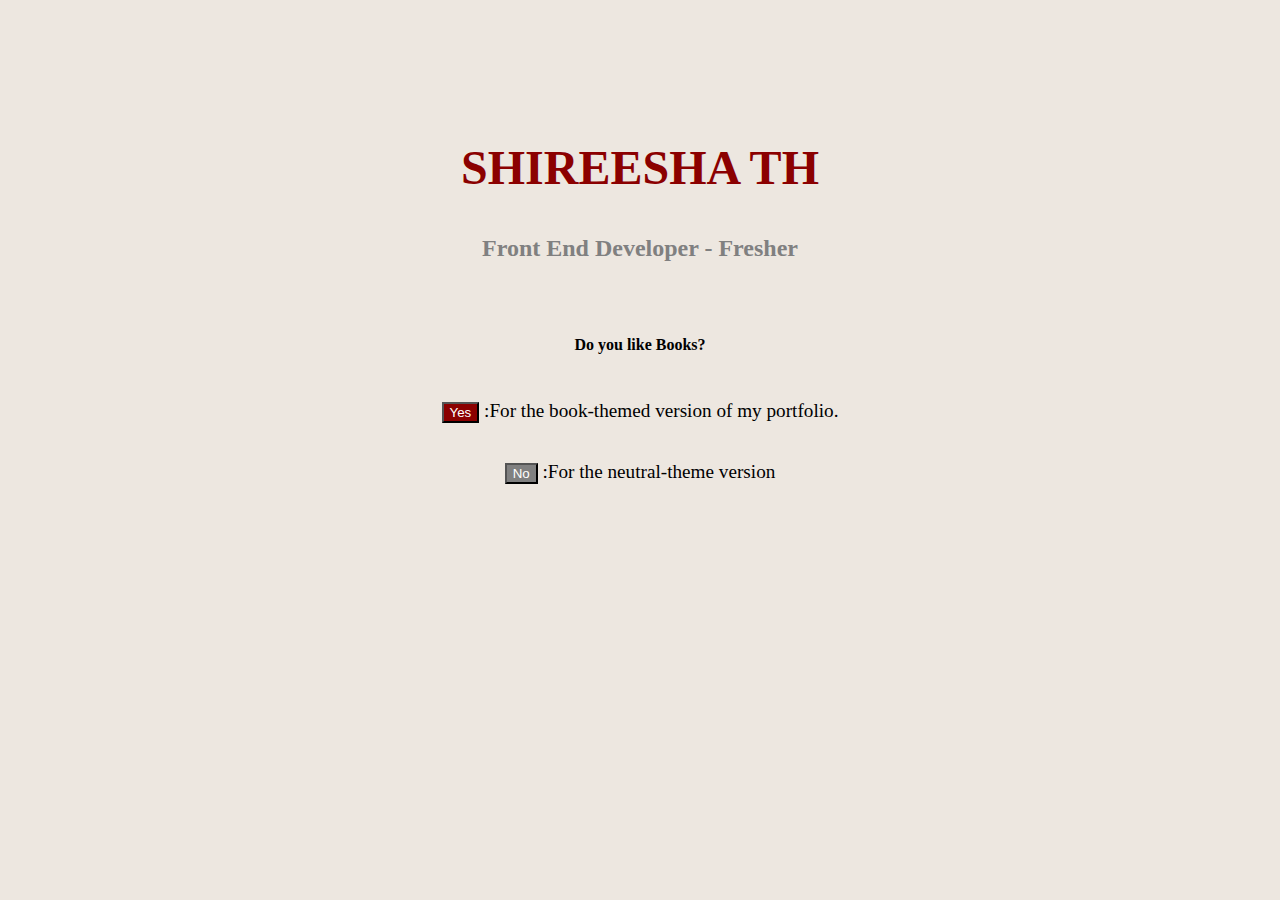
<file: index.html>
<!DOCTYPE html>
<html lang = "en">
    <head>
        <meta charset = "utf-8">
        <meta name="viewport" content="width=device-width, initial-scale=1.0">
        <title>portfolio-STH</title> <!--Webpage Name-->
        <link rel="stylesheet" href="styles.css"> <!---Main CSS File link-->
        <script src="script.js" defer> </script> 
    </head>

    <body>
        <div class="welcome-page">
            <h1>SHIREESHA TH</h1>
            <h5>Front End Developer - Fresher</h5>
            <br>
            <!--Insertion of the theme selection-->
            <p><strong>Do you like Books?</strong></p>
              <div class="theme-buttons">
              <p><button id="book-theme">Yes</button> :For the book-themed version of my portfolio.</p>
              <p><button id="neutral-theme">No</button> :For the neutral-theme version</p>
              </div>
        </div>
    </body>
</html>
</file>
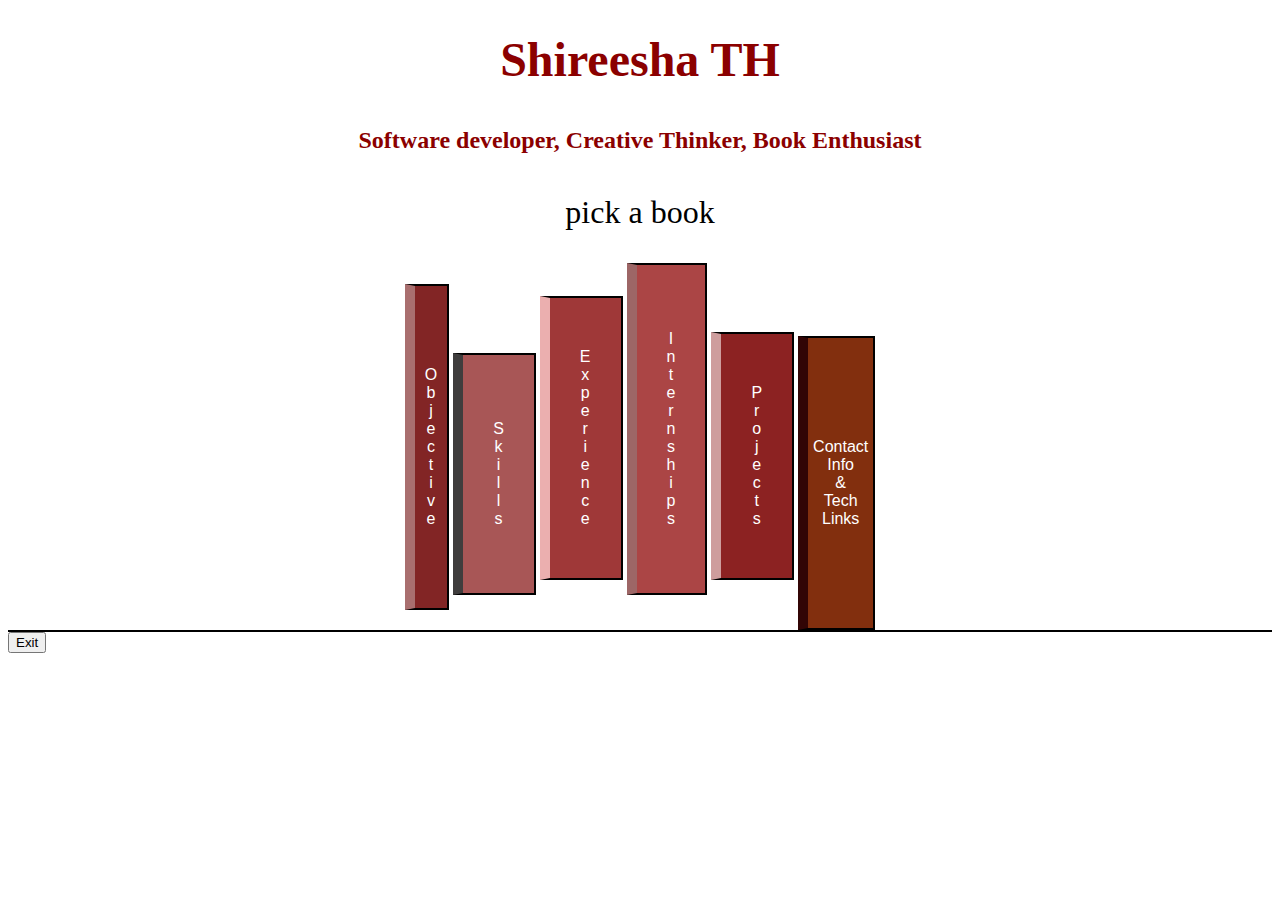
<file: book-theme.html>
<!DOCTYPE html>
<html lang="en">
    <meta chartset = "utf-8">
    <meta name="viewport" content="width=device-width initial-scale=1.0">
    <title>book-theme.STH</title>
    <link rel="stylesheet" href="book-theme.css">
    <script src="book-theme.js" defer></script>

    <body>
          
        <header>
        <h1>Shireesha TH</h1> 
        <h5>Software developer, Creative Thinker, Book Enthusiast</h5>
        </header>

        <p>pick a book</p>

        <section id="books">
            <button class="book-button obj" onclick="showContent('objective-button')">O<br>b<br>j<br>e<br>c<br>t<br>i<br>v<br>e</button>
            <button class="book-button ski" onclick="showContent('skills-button')">S<br>k<br>i<br>l<br>l<br>s</button>
            <button class="book-button exp" onclick="showContent('experience-button')">E<br>x<br>p<br>e<br>r<br>i<br>e<br>n<br>c<br>e</button>
            <button class="book-button ins" onclick="showContent('internship-button')">I<br>n<br>t<br>e<br>r<br>n<br>s<br>h<br>i<br>p<br>s</button>
            <button class="book-button pro" onclick="showContent('projects-button')">P<br>r<br>o<br>j<br>e<br>c<br>t<br>s</button>
            <button class="book-button con" onclick="showContent('contect-button')">Contact<br> Info <br>& <br>Tech<br> Links</button>
        </section>

        <!----for objective-->
        <section id="content" style="display: none;">
        <div id="objective-button">
            <h2>My Objective</h2>
            <p>Seeking a challenging position in a reputable institution where I can leverage my engineering
                background and technical skills in software development. With a strong foundation in JavaScript 
                and Git, I am eager to broaden my horizons and contribute innovative solutions to complex projects.
                 My goal is to continually learn, grow, and apply my creativity and problem-solving abilities to drive 
                 excellence and achieve organizational goals.
            </p>
        </div>
        </section>

        <!----for skills display-->
        <section id="skills-button" style="display: none;">
        <div class="skill-items">
            <div class="skill-item front">
                <ul>
                    <li>HTML</li>
                    <li>CSS</li>
                </ul>
            </div>               
            <div class="skill-item back">
                <ul>
                    <li>Java</li>
                    <li>javascript</li>
                    <li>python</li>
                    <li>Ruby</li>
                </ul>    
            </div>
            <div class="skill-item data">
                <ul>
                    <li>MySql</li>
                    <li>MongoDB</li>
                </ul>
            </div>        
            <div class="skill-item frame">
                <ul>
                    <li>Node.js</li>
                    <li>ruby on rails</li>    
                </ul>
            </div>
            <div class="skill-item site">
                <ul>
                    <li>Git</li>
                    <li>VScode</li>
                    <li>Figma</li>
                </div>
            <div class="skill-item skills">
                <ul>
                    <li>Interpersonal Skills</li>
                    <li>Creativity</li>
                    <li>Problem solving</li>
            </div>
        </div>
        </section>
        
        <button onclick="goBack()">Exit</button>

    </body>

</html>
<br>
</file>
<file: styles.css>
body{
    background-color: rgb(237, 231, 224);
    font-family:Georgia, 'Times New Roman', Times, serif;
    text-align: center;

}
.welcome-page{
    padding: 100px;
    margin: 0 auto;
}
.welcome-page.p{
    padding: 100px 200px;
}
h1{
    color: #8B0000;
    font-size: 3em;
}
h5{
    color: grey;
    font-size: 1.5em;
}
.theme-buttons{
    font-size: 1.2em;
    padding: 10px 20px;
    margin: 1px;
    border: none;
    border-radius: 5px;
    cursor: pointer;
    display: flex;
    flex-direction: column;
    text-align: center;
}
#book-theme{
    background-color: #8B0000;
    color: white;
}
#neutral-theme{
    background-color: grey;
    color:white;
}
</file>
<file: book-theme.css>
header{
    font-family: 'Handlee', 'allura', 'dancing script' cursive;
    text-align: center;
    color: #8B0000;
}
h1{
    font-size: 3em;
}
h5{
    font-size: 1.5em;
}
p{
    text-align: center;
    font-size: 2em;
    font-family: 'handlee', cursive;
}
.sections-as-books{
    text-align: center;
}
#books{
    text-align: center;
    border-bottom: 2px solid black;
}    
#books .obj{
    background-color: #822525;
    color: white;
    padding: 80px 10px;
    border: 2px solid black;
    border-left: 10px solid rgb(169, 111, 111);
    font-size: 16px;
    cursor: pointer;
}
#books .ski{
    background-color: #a85656;
    color: white;
    padding: 65px 30px;
    border: 2px solid black;
    border-left: 10px solid rgb(63, 61, 61);
    font-size: 16px;
    cursor: pointer;
}
#books .exp{
    background-color: #9f3838;
    color: white;
    padding: 50px 30px;
    border: 2px solid black;
    border-left: 10px solid rgb(235, 175, 175);
    font-size: 16px;
    cursor: pointer;
}
#books .ins{
    background-color: #ab4545;
    color: white;
    padding: 65px 30px;
    border: 2px solid black;
    border-left: 10px solid rgb(157, 102, 102);
    font-size: 16px;
    cursor: pointer;
}
#books .pro{
    background-color: #8c2222;
    color: white;
    padding: 50px 30px;
    border: 2px solid black;
    border-left: 10px solid rgb(206, 157, 157);
    font-size: 16px;
    cursor: pointer;
}
#books .con{
    background-color: #7f2b09fa;
    color: white;
    padding: 100px 5px;
    border: 2px solid black;
    border-left: 10px solid rgb(50, 5, 5);
    font-size: 16px;
    cursor: pointer;
}
#books .book-button:hover{
    transform: translateY(-3px);

}

#skills-button{
    background-color: rgb(245, 242, 238);
    margin: 0 auto;
    padding: 20px;
    max-width:800px;
}
.skill-items{
    display: flex;
    border-bottom: 3px #8B0000 solid;
}

.skill-item.front{background-color: #ab4545;}
.skill-item.back{background-color: #efa4a4;}
.skill-item.data{background-color: #d6b0b0;}
.skill-item.frame{background-color: #ec5454;}
.skill-item.site{background-color: #503838;}
.skill-item.skills{background-color: #8c2222;}
</file>
